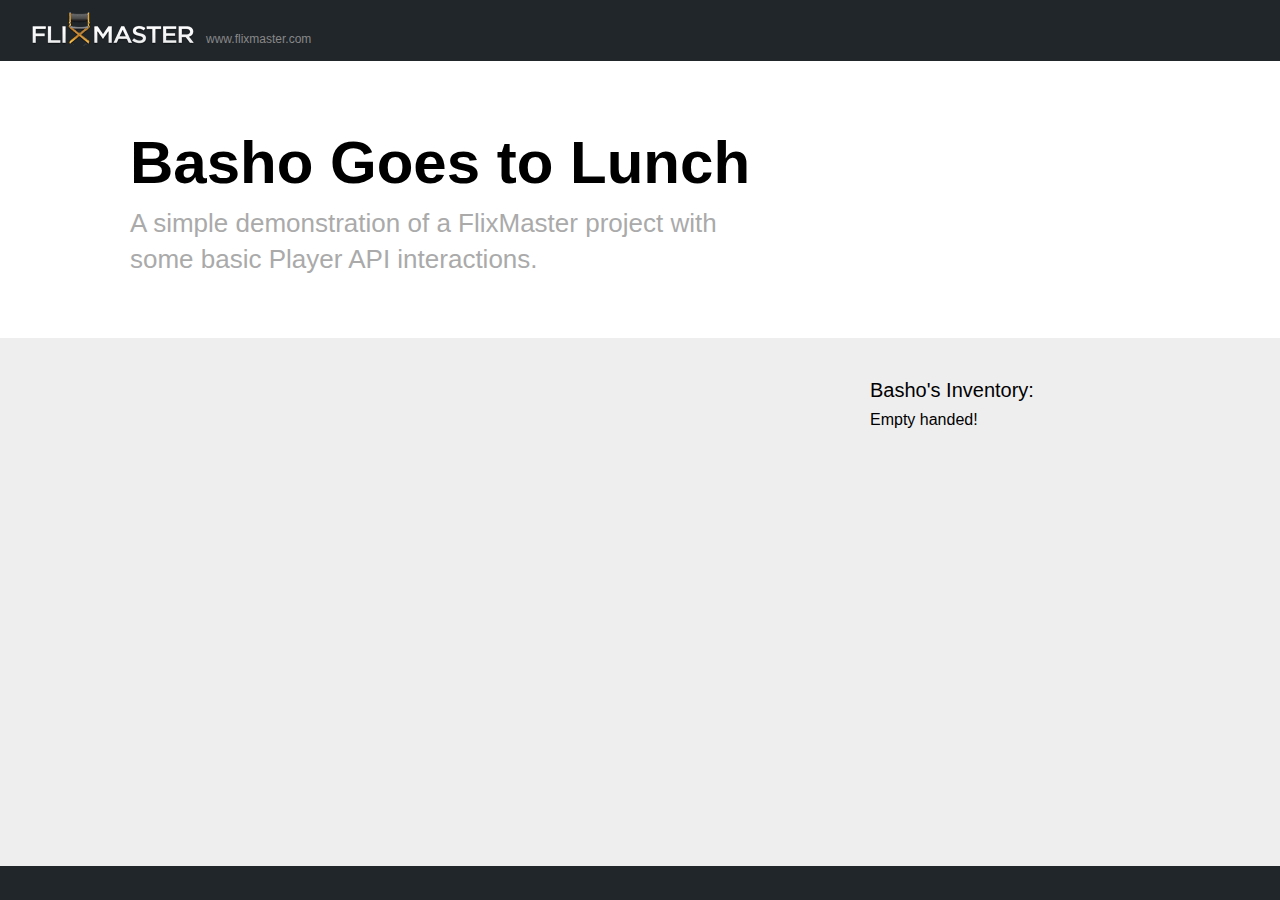
<file: index.html>
<!DOCTYPE html>
<head>
<meta charset="utf-8" />
<meta name="viewport" content="width=device-width" />
<title>FlixMaster API Demo -- Basho Goes to Lunch</title>
<style type="text/css">@import url(styles.css);</style>
<script src="http://ajax.googleapis.com/ajax/libs/jquery/1.8.2/jquery.min.js" type="text/javascript"></script>
<script src="http://cdn1.flixmaster.com/api/v1.js" type="text/javascript"></script>
<script type="text/javascript">
	function enter(location){
		var image = "#eee";
		if(location == "atlas"){
			image = 'url(images/cake.jpg)';
		}else if(location == "mcdevitt"){
			image = 'url(images/beers.jpg)';
		}
		$("#content").css({
			'background-image': image,
			'background-size': '100%'
		});
	}
$(function(){
	function explode($o){
		$o.css("position", "relative");
		$o.css({position: "relative",
			opacity: 1,
			fontSize: 12,
			top: 0,
			left: 0
		}).animate({
			opacity: 0,
			fontSize: 84
			//top: newTop,
			//left:newLeft
	    },1000,function(){ this.remove(); });
	}

	function reset_adventure(){
		$("#inventory").empty();
		$("#items").find(".empty").clone(false).appendTo("#inventory");
	}

	function remove_empty_message(){
		// inventory isn't empty anymore
		$("#inventory").find(".empty").remove();		
	}

	function receive_item(item){
		remove_empty_message();
		// clone taco element into inventory
		$("#items").find("."+item).clone(false).appendTo("#inventory");
		$("#inventory").append("<span>Received item!</span>");
		explode($("#inventory").find("span"));
		//$("#inventory").find("span").remove();
	}


	flixmaster_init(function(e){
		var action = e.action, event = e.event;
		console.log(action);
		if(event == "flixmaster_button_click"){
			console.log(action); // The action payload. Will be the string from the Node Editor
		} else if(event == "flixmaster_attention") {
			console.log(action.progress); // Percentage progress (0, 25, 50, 75, 98)
			console.log(action.clipname); // Name of the media clip in the Node firing the event
			console.log(action.time); // Current playback time in seconds

			// if... "Chatter.com-_Halftime_Ad_1_with_will.i.am.mp4"
			if(action.progress == 0){
				reset_adventure();
			}else if(action.progress == 25){
				receive_item("taco");
			}else if(action.progress == 50){
				receive_item("mate");
			}else if(action.progress == 75){
				receive_item("coupon");
			}
		}
	});
	reset_adventure();
});
</script>
</head>
<body>
<div id="header">
	<h1><a href="http://www.flixmaster.com"><img src="images/logo.png" alt="FlixMaster" /> <small>www.flixmaster.com</small></a></h1>
</div>

<div id="intro">
	<div class="inner">
		<h1>Basho Goes to Lunch</h1>
		<h2>A simple demonstration of a FlixMaster project with some basic Player API interactions.</h2>
	</div>
</div>

<div id="content">
	<div class="inner group">
		<div id="fm_container">
			<iframe src="http://cdn1.flixmaster.com/projects/2962/embed?autoplay=true" width="720" height="445" scrolling="no" frameborder="0" marginheight="0" marginwidth="0">
				<p style="text-align:center">Iframes are required to view this content.</p>
			</iframe>
		</div>
		<div id="inventory-wrapper">
			<div>
				<h3>Basho's Inventory:</h3>
				<ul id="inventory">
					<li><p>Empty handed!<p></li>
				</ul>
			</div>
		</div>
	</div>
	<ul id="items" style="display:none;">
		<li class="empty">
			<p>Empty handed!<p>
		</li>
		<li class="taco">
			<p>Fancy taco icon!</p>
		</li>
		<li class="mate">
			<p>Fancy mate drink!</p>
		</li>
		<li class="coupon">
			<p>Coupon with link to downloadable pdf</p>
		</li>
	</ul>
</div>
</body>
</html>
</file>
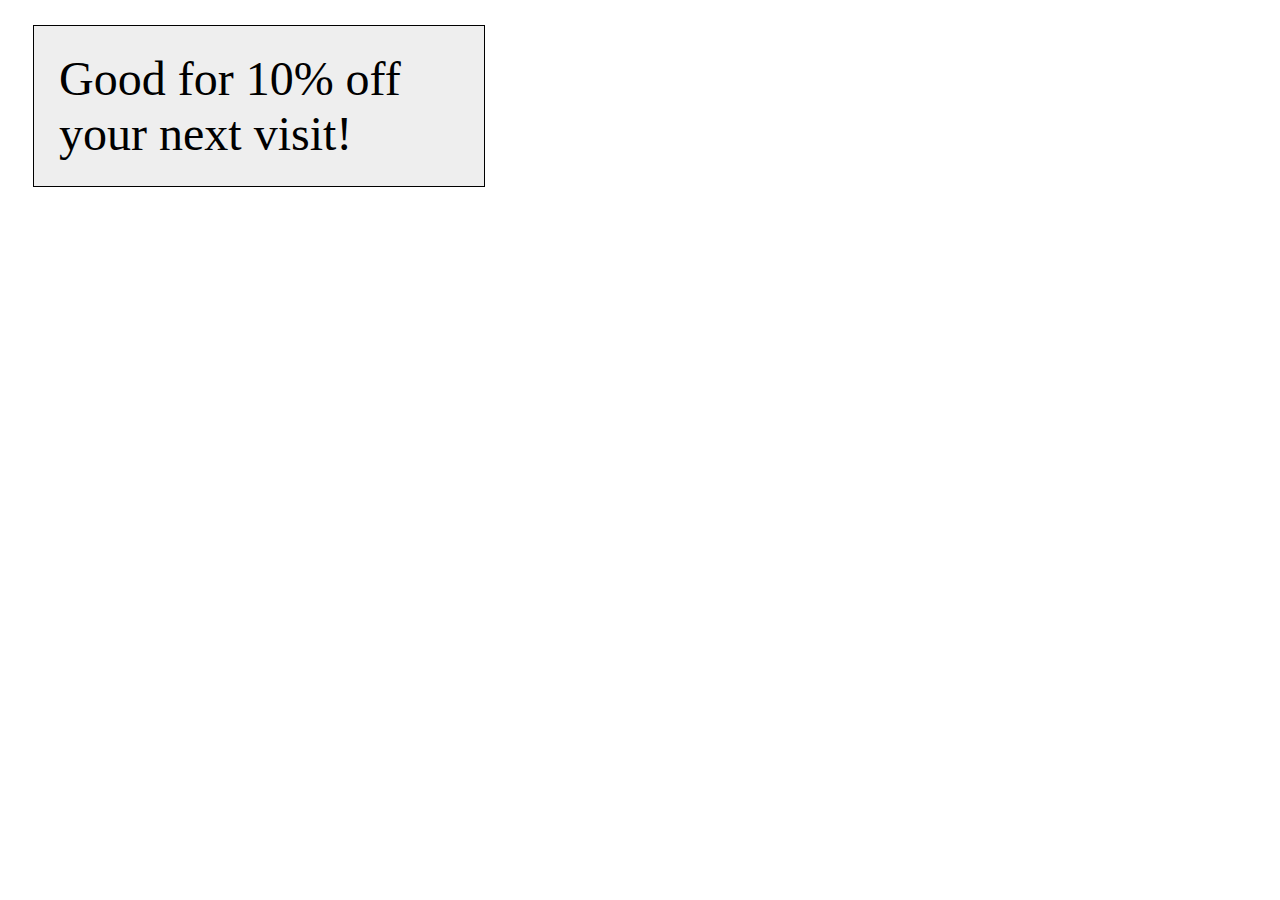
<file: coupon.html>
<html>
<head>
	<style type="text/css">
		#coupon {
			padding: 25px;
			margin: 25px;
			border: solid black 1px;
			background: #eee;
			font-size: 36pt;
			width: 400px;
		}
	</style>
</head>
<body>
	<div id="coupon">Good for 10% off your next visit!</div>
</body>
</html>
</file>
